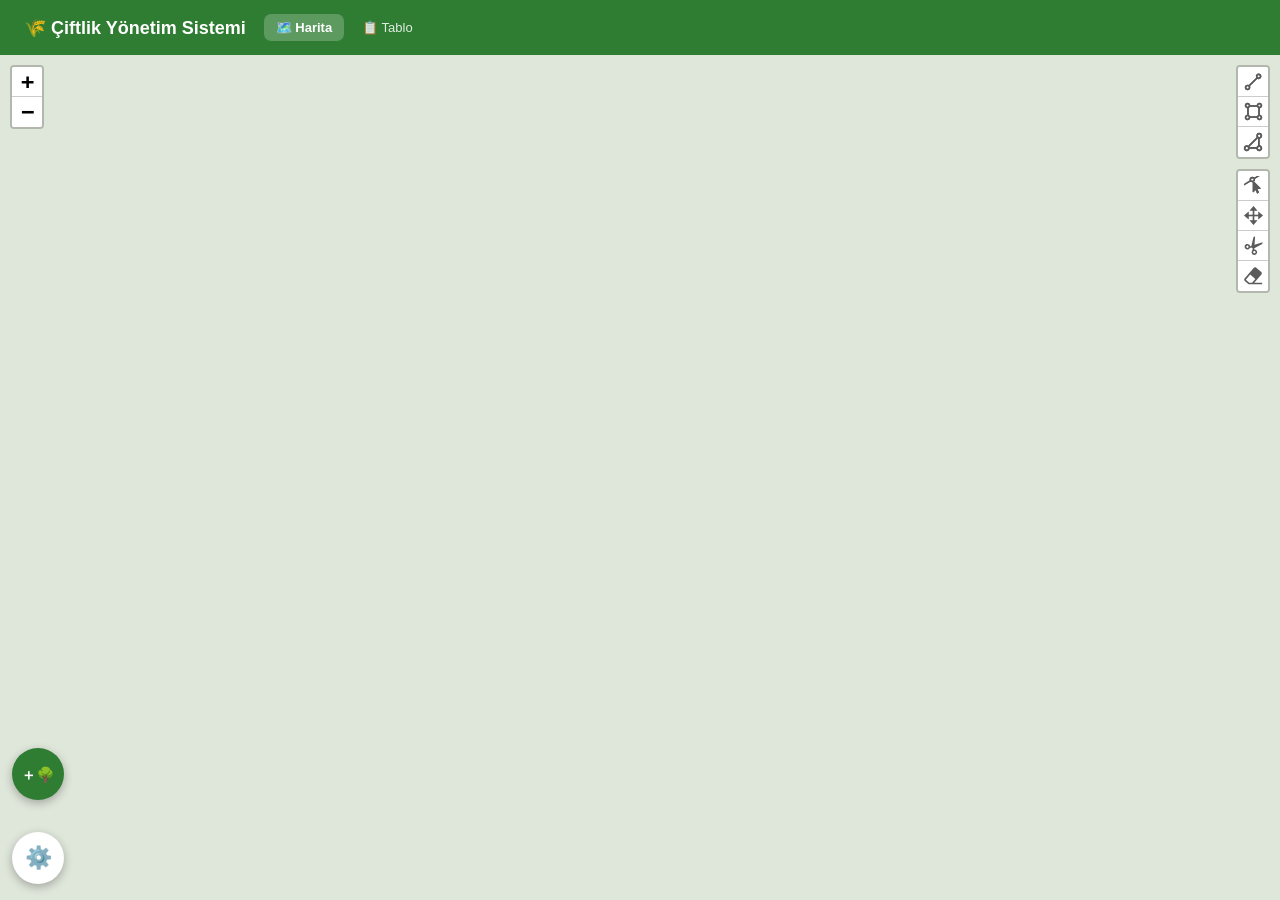
<file: docs/index.html>
<!DOCTYPE html>
<html lang="tr">
<head>
    <meta charset="UTF-8">
    <meta name="viewport" content="width=device-width, initial-scale=1.0, viewport-fit=cover">
    <title>Tarla Haritası — Çiftlik Yönetim Sistemi</title>

    <!-- PWA -->
    <link rel="manifest" href="manifest.webmanifest">
    <meta name="theme-color" content="#2e7d32">
    <link rel="apple-touch-icon" href="icon-192.png">
    <meta name="apple-mobile-web-app-capable" content="yes">
    <meta name="apple-mobile-web-app-status-bar-style" content="black-translucent">

    <!-- Leaflet + Geoman (yerelleştirilmiş — offline çalışır) -->
    <link rel="stylesheet" href="vendor/leaflet.css">
    <script src="vendor/leaflet.js"></script>
    <link rel="stylesheet" href="vendor/leaflet-geoman.css">
    <script src="vendor/leaflet-geoman.min.js"></script>

    <link rel="stylesheet" href="style.css">
</head>
<body class="harita-body">
    <header class="panel-ust">
        <div class="panel-baslik">🌾 Çiftlik Yönetim Sistemi</div>
        <nav class="ust-nav">
            <a href="index.html" class="nav-link aktif">🗺️ Harita</a>
            <a href="tablo.html" class="nav-link">📋 Tablo</a>
        </nav>
    </header>

    <div class="harita-govde">
        <main id="harita" class="harita"></main>

        <!-- Yüzen araç butonları -->
        <div class="harita-araclar" id="harita-araclar">
            <button id="fab-agac-ekle" class="fab" title="Ağaç Ekle">
                <span class="fab-arti">＋</span>🌳
            </button>
            <button id="fab-ayarlar" class="fab" title="Ayarlar">⚙️</button>
        </div>

        <!-- Ayarlar paneli -->
        <div id="ayarlar-panel" class="yuzen-panel gizli">
            <div class="yp-baslik">Ayarlar
                <button class="mini-btn yp-kapat" data-panel="ayarlar-panel">✕</button>
            </div>
            <label class="dosya-btn">
                📷 Tarla Görseli Yükle
                <input type="file" id="gorsel-yukle" accept="image/*" class="gizli-input">
            </label>
            <label class="satir">
                <span>Görsel görünür</span>
                <input type="checkbox" id="gorsel-goster" checked>
            </label>
            <label class="satir dikey">
                <span>Şeffaflık: <em id="seffaflik-deger">100%</em></span>
                <input type="range" id="seffaflik" min="0" max="100" value="100">
            </label>
            <label class="satir dikey">
                <span>Su işareti eşiği (gün): <em id="esik-deger">7</em></span>
                <input type="number" id="sulama-esigi" min="0" value="7">
            </label>
            <p class="ipucu">Eşikten daha eski sulanan (veya hiç sulanmamış) ağaç grileşir ve 💧 gösterir.</p>

            <hr>
            <div class="yp-baslik">Yedekleme</div>
            <button id="yedek-al" class="ikincil-btn">💾 Yedekle & Paylaş</button>
            <button id="yedek-yukle" class="ikincil-btn">📥 Yedekten İçe Aktar</button>
            <input type="file" id="yedek-dosya" accept="application/json,.json" hidden>
            <p class="ipucu">Yedek dosyası WhatsApp / Drive / e-posta ile paylaşılabilir. İçe aktarma mevcut verinin üzerine yazar.</p>

            <hr>
            <div class="yp-baslik">Ağaç Etiketleri (PDF)</div>
            <label class="satir dikey">
                <span>Tasma boyutu</span>
                <select id="etiket-boyut">
                    <option value="kucuk">Küçük — sayfada 24 (QR tasma)</option>
                    <option value="buyuk">Büyük — sayfada 8</option>
                </select>
            </label>
            <label class="satir">
                <span>Arkalı-önlü</span>
                <input type="checkbox" id="etiket-arkali" checked>
            </label>
            <button id="etiket-pdf" class="ikincil-btn">🖨️ Etiket PDF Oluştur</button>
            <p class="ipucu">Her ağaç için numara + tür + QR'lı tasma. QR okutunca o ağaç açılır. Çift taraflı basımda yazıcıda <strong>"uzun kenardan çevir"</strong> seç. QR'ın telefonda çalışması için yayınlanmış (GitHub Pages) adresten oluştur.</p>
        </div>

        <!-- Sağ: seçili ağacın kimlik kartı -->
        <aside id="agac-panel" class="agac-panel gizli">
            <div class="panel-baslik-satir">
                <h3>Ağaç Kimlik Kartı</h3>
                <button id="panel-kapat" class="mini-btn" title="Kapat">✕</button>
            </div>

            <div class="uuid-satir">
                <span class="etiket-kucuk">UUID</span>
                <code id="agac-uuid" title="Kopyalamak için tıkla"></code>
            </div>

            <label class="alan">
                <span>Numara (senin verdiğin)</span>
                <input type="text" id="agac-numara" placeholder="ör. A-14">
            </label>

            <label class="alan">
                <span>Tür</span>
                <button type="button" id="agac-kategori" class="ikon-sec-btn" data-key="genel"></button>
            </label>

            <label class="alan">
                <span>Dikim Tarihi</span>
                <input type="date" id="agac-dikim">
                <em id="agac-yas" class="yas-bilgi"></em>
            </label>

            <label class="alan">
                <span>Notlar</span>
                <textarea id="agac-notlar" rows="2"></textarea>
            </label>

            <div class="buton-satir">
                <span id="kayit-durum" class="kayit-durum">Otomatik kaydedilir</span>
                <button id="agac-sil" class="tehlike-btn">Ağacı Sil</button>
            </div>

            <hr>

            <h4>💧 Sulama</h4>
            <div class="satir">
                <input type="date" id="sulama-tarih">
                <input type="text" id="sulama-not" placeholder="Not (isteğe bağlı)">
            </div>
            <button id="sulama-ekle" class="ikincil-btn">Sulama Ekle</button>
            <ul id="sulama-liste" class="gecmis-liste"></ul>

            <hr>

            <h4>🧺 Ürün / Hasat</h4>
            <div class="satir">
                <input type="date" id="hasat-tarih">
                <input type="number" id="hasat-miktar" placeholder="Miktar" step="any">
                <input type="text" id="hasat-birim" placeholder="kg" class="dar">
            </div>
            <input type="text" id="hasat-not" placeholder="Not (isteğe bağlı)">
            <button id="hasat-ekle" class="ikincil-btn">Hasat Ekle</button>
            <div id="hasat-toplam" class="toplam-bilgi"></div>
            <ul id="hasat-liste" class="gecmis-liste"></ul>
        </aside>
    </div>

    <script src="store.js"></script>
    <script src="app.js"></script>
    <!-- PDF etiket üretimi (jsPDF + QR) -->
    <script src="vendor/jspdf.umd.min.js"></script>
    <script src="vendor/qrcode.js"></script>
    <script src="etiket.js"></script>
    <script>
      // Service worker (offline) + kalıcı depolama isteği
      if ("serviceWorker" in navigator) {
        window.addEventListener("load", () => navigator.serviceWorker.register("sw.js").catch(() => {}));
      }
      if (navigator.storage && navigator.storage.persist) navigator.storage.persist();

      // Yedekle & paylaş
      document.getElementById("yedek-al").addEventListener("click", () =>
        window.ciftlikStore.yedekPaylas().catch((e) => alert("Paylaşılamadı: " + e.message))
      );
      // Yedekten içe aktar (üzerine yazma uyarısı ile)
      const _impInput = document.getElementById("yedek-dosya");
      document.getElementById("yedek-yukle").addEventListener("click", () => _impInput.click());
      _impInput.addEventListener("change", async (e) => {
        const f = e.target.files[0];
        if (!f) return;
        const onay = confirm(
          "DİKKAT: İçe aktarma, telefondaki MEVCUT TÜM verinin (ağaçlar, sulama, hasat) ÜZERİNE YAZAR ve siler.\n\n" +
          "Önce mevcut verini 'Yedekle & Paylaş' ile yedeklemen önerilir.\n\nDevam edilsin mi?"
        );
        if (!onay) { e.target.value = ""; return; }
        try {
          const veri = JSON.parse(await f.text());
          await window.ciftlikStore.iceAktar(veri);
          alert("Yedek geri yüklendi. Sayfa yenileniyor.");
          location.reload();
        } catch (err) {
          alert("İçe aktarma başarısız: " + err.message);
        }
        e.target.value = "";
      });
    </script>
</body>
</html>
</file>
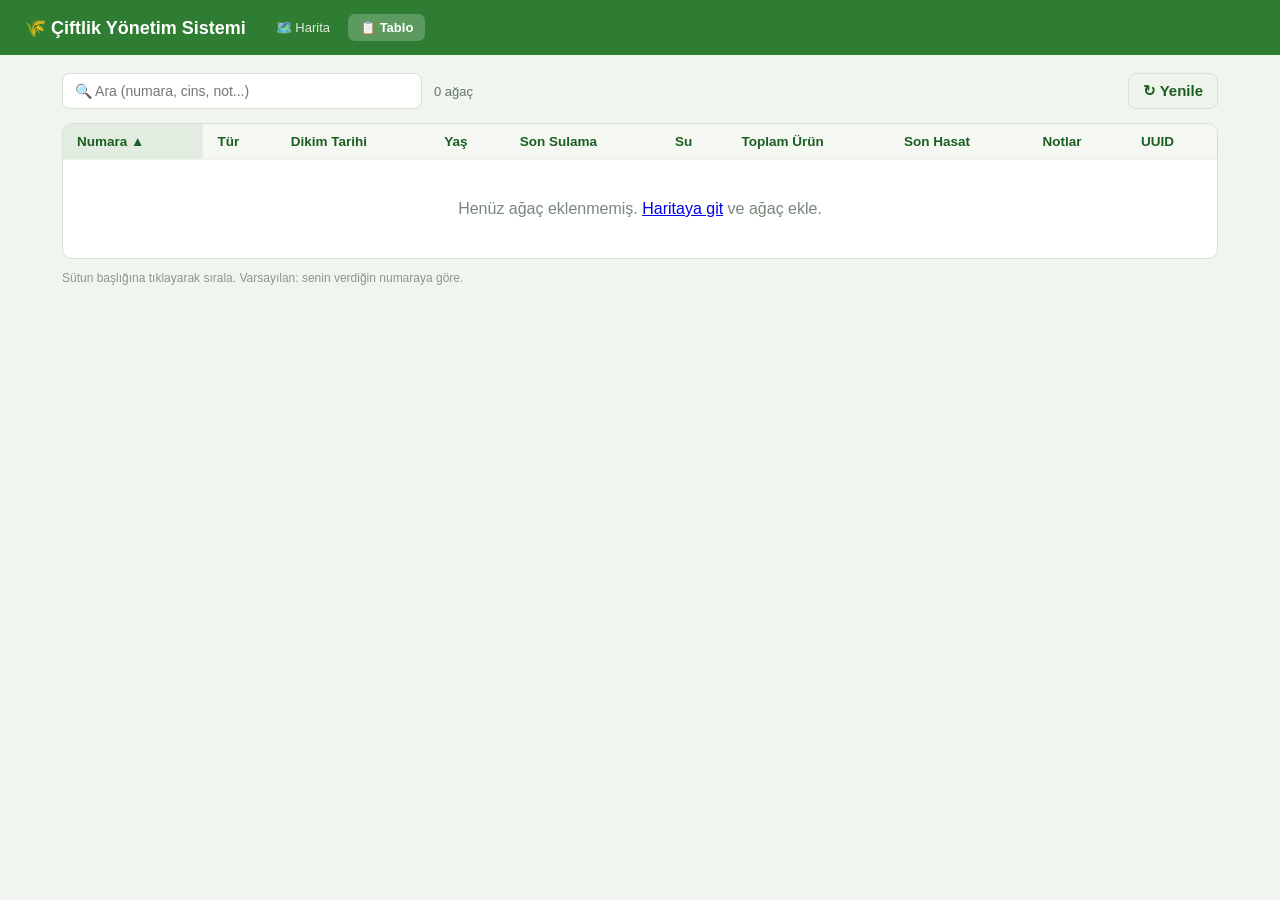
<file: docs/tablo.html>
<!DOCTYPE html>
<html lang="tr">
<head>
    <meta charset="UTF-8">
    <meta name="viewport" content="width=device-width, initial-scale=1.0, viewport-fit=cover">
    <title>Ağaç Tablosu — Çiftlik Yönetim Sistemi</title>
    <link rel="manifest" href="manifest.webmanifest">
    <meta name="theme-color" content="#2e7d32">
    <link rel="apple-touch-icon" href="icon-192.png">
    <link rel="stylesheet" href="style.css">
</head>
<body class="tablo-body">
    <header class="panel-ust">
        <div class="panel-baslik">🌾 Çiftlik Yönetim Sistemi</div>
        <nav class="ust-nav">
            <a href="index.html" class="nav-link">🗺️ Harita</a>
            <a href="tablo.html" class="nav-link aktif">📋 Tablo</a>
        </nav>
    </header>

    <main class="tablo-icerik">
        <div class="tablo-arac">
            <div class="tablo-arac-sol">
                <input type="search" id="arama" placeholder="🔍 Ara (numara, cins, not...)">
                <span id="agac-sayisi" class="sayi-rozet"></span>
            </div>
            <div class="tablo-arac-sag">
                <button id="yenile" class="ikincil-btn kucuk">↻ Yenile</button>
            </div>
        </div>

        <div class="tablo-sarmal">
            <table id="agac-tablo" class="veri-tablo">
                <thead id="tablo-baslik"></thead>
                <tbody id="tablo-govde"></tbody>
            </table>
            <div id="bos-mesaj" class="bos-mesaj gizli">
                Henüz ağaç eklenmemiş. <a href="index.html">Haritaya git</a> ve ağaç ekle.
            </div>
        </div>

        <p class="ipucu-alt">Sütun başlığına tıklayarak sırala. Varsayılan: senin verdiğin numaraya göre.</p>
    </main>

    <script src="store.js"></script>
    <script src="tablo.js"></script>
    <script>
      if ("serviceWorker" in navigator) {
        window.addEventListener("load", () => navigator.serviceWorker.register("sw.js").catch(() => {}));
      }
    </script>
</body>
</html>
</file>
<file: docs/vendor/leaflet.css>
/* required styles */

.leaflet-pane,
.leaflet-tile,
.leaflet-marker-icon,
.leaflet-marker-shadow,
.leaflet-tile-container,
.leaflet-pane > svg,
.leaflet-pane > canvas,
.leaflet-zoom-box,
.leaflet-image-layer,
.leaflet-layer {
	position: absolute;
	left: 0;
	top: 0;
	}
.leaflet-container {
	overflow: hidden;
	}
.leaflet-tile,
.leaflet-marker-icon,
.leaflet-marker-shadow {
	-webkit-user-select: none;
	   -moz-user-select: none;
	        user-select: none;
	  -webkit-user-drag: none;
	}
/* Prevents IE11 from highlighting tiles in blue */
.leaflet-tile::selection {
	background: transparent;
}
/* Safari renders non-retina tile on retina better with this, but Chrome is worse */
.leaflet-safari .leaflet-tile {
	image-rendering: -webkit-optimize-contrast;
	}
/* hack that prevents hw layers "stretching" when loading new tiles */
.leaflet-safari .leaflet-tile-container {
	width: 1600px;
	height: 1600px;
	-webkit-transform-origin: 0 0;
	}
.leaflet-marker-icon,
.leaflet-marker-shadow {
	display: block;
	}
/* .leaflet-container svg: reset svg max-width decleration shipped in Joomla! (joomla.org) 3.x */
/* .leaflet-container img: map is broken in FF if you have max-width: 100% on tiles */
.leaflet-container .leaflet-overlay-pane svg {
	max-width: none !important;
	max-height: none !important;
	}
.leaflet-container .leaflet-marker-pane img,
.leaflet-container .leaflet-shadow-pane img,
.leaflet-container .leaflet-tile-pane img,
.leaflet-container img.leaflet-image-layer,
.leaflet-container .leaflet-tile {
	max-width: none !important;
	max-height: none !important;
	width: auto;
	padding: 0;
	}

.leaflet-container img.leaflet-tile {
	/* See: https://bugs.chromium.org/p/chromium/issues/detail?id=600120 */
	mix-blend-mode: plus-lighter;
}

.leaflet-container.leaflet-touch-zoom {
	-ms-touch-action: pan-x pan-y;
	touch-action: pan-x pan-y;
	}
.leaflet-container.leaflet-touch-drag {
	-ms-touch-action: pinch-zoom;
	/* Fallback for FF which doesn't support pinch-zoom */
	touch-action: none;
	touch-action: pinch-zoom;
}
.leaflet-container.leaflet-touch-drag.leaflet-touch-zoom {
	-ms-touch-action: none;
	touch-action: none;
}
.leaflet-container {
	-webkit-tap-highlight-color: transparent;
}
.leaflet-container a {
	-webkit-tap-highlight-color: rgba(51, 181, 229, 0.4);
}
.leaflet-tile {
	filter: inherit;
	visibility: hidden;
	}
.leaflet-tile-loaded {
	visibility: inherit;
	}
.leaflet-zoom-box {
	width: 0;
	height: 0;
	-moz-box-sizing: border-box;
	     box-sizing: border-box;
	z-index: 800;
	}
/* workaround for https://bugzilla.mozilla.org/show_bug.cgi?id=888319 */
.leaflet-overlay-pane svg {
	-moz-user-select: none;
	}

.leaflet-pane         { z-index: 400; }

.leaflet-tile-pane    { z-index: 200; }
.leaflet-overlay-pane { z-index: 400; }
.leaflet-shadow-pane  { z-index: 500; }
.leaflet-marker-pane  { z-index: 600; }
.leaflet-tooltip-pane   { z-index: 650; }
.leaflet-popup-pane   { z-index: 700; }

.leaflet-map-pane canvas { z-index: 100; }
.leaflet-map-pane svg    { z-index: 200; }

.leaflet-vml-shape {
	width: 1px;
	height: 1px;
	}
.lvml {
	behavior: url(#default#VML);
	display: inline-block;
	position: absolute;
	}


/* control positioning */

.leaflet-control {
	position: relative;
	z-index: 800;
	pointer-events: visiblePainted; /* IE 9-10 doesn't have auto */
	pointer-events: auto;
	}
.leaflet-top,
.leaflet-bottom {
	position: absolute;
	z-index: 1000;
	pointer-events: none;
	}
.leaflet-top {
	top: 0;
	}
.leaflet-right {
	right: 0;
	}
.leaflet-bottom {
	bottom: 0;
	}
.leaflet-left {
	left: 0;
	}
.leaflet-control {
	float: left;
	clear: both;
	}
.leaflet-right .leaflet-control {
	float: right;
	}
.leaflet-top .leaflet-control {
	margin-top: 10px;
	}
.leaflet-bottom .leaflet-control {
	margin-bottom: 10px;
	}
.leaflet-left .leaflet-control {
	margin-left: 10px;
	}
.leaflet-right .leaflet-control {
	margin-right: 10px;
	}


/* zoom and fade animations */

.leaflet-fade-anim .leaflet-popup {
	opacity: 0;
	-webkit-transition: opacity 0.2s linear;
	   -moz-transition: opacity 0.2s linear;
	        transition: opacity 0.2s linear;
	}
.leaflet-fade-anim .leaflet-map-pane .leaflet-popup {
	opacity: 1;
	}
.leaflet-zoom-animated {
	-webkit-transform-origin: 0 0;
	    -ms-transform-origin: 0 0;
	        transform-origin: 0 0;
	}
svg.leaflet-zoom-animated {
	will-change: transform;
}

.leaflet-zoom-anim .leaflet-zoom-animated {
	-webkit-transition: -webkit-transform 0.25s cubic-bezier(0,0,0.25,1);
	   -moz-transition:    -moz-transform 0.25s cubic-bezier(0,0,0.25,1);
	        transition:         transform 0.25s cubic-bezier(0,0,0.25,1);
	}
.leaflet-zoom-anim .leaflet-tile,
.leaflet-pan-anim .leaflet-tile {
	-webkit-transition: none;
	   -moz-transition: none;
	        transition: none;
	}

.leaflet-zoom-anim .leaflet-zoom-hide {
	visibility: hidden;
	}


/* cursors */

.leaflet-interactive {
	cursor: pointer;
	}
.leaflet-grab {
	cursor: -webkit-grab;
	cursor:    -moz-grab;
	cursor:         grab;
	}
.leaflet-crosshair,
.leaflet-crosshair .leaflet-interactive {
	cursor: crosshair;
	}
.leaflet-popup-pane,
.leaflet-control {
	cursor: auto;
	}
.leaflet-dragging .leaflet-grab,
.leaflet-dragging .leaflet-grab .leaflet-interactive,
.leaflet-dragging .leaflet-marker-draggable {
	cursor: move;
	cursor: -webkit-grabbing;
	cursor:    -moz-grabbing;
	cursor:         grabbing;
	}

/* marker & overlays interactivity */
.leaflet-marker-icon,
.leaflet-marker-shadow,
.leaflet-image-layer,
.leaflet-pane > svg path,
.leaflet-tile-container {
	pointer-events: none;
	}

.leaflet-marker-icon.leaflet-interactive,
.leaflet-image-layer.leaflet-interactive,
.leaflet-pane > svg path.leaflet-interactive,
svg.leaflet-image-layer.leaflet-interactive path {
	pointer-events: visiblePainted; /* IE 9-10 doesn't have auto */
	pointer-events: auto;
	}

/* visual tweaks */

.leaflet-container {
	background: #ddd;
	outline-offset: 1px;
	}
.leaflet-container a {
	color: #0078A8;
	}
.leaflet-zoom-box {
	border: 2px dotted #38f;
	background: rgba(255,255,255,0.5);
	}


/* general typography */
.leaflet-container {
	font-family: "Helvetica Neue", Arial, Helvetica, sans-serif;
	font-size: 12px;
	font-size: 0.75rem;
	line-height: 1.5;
	}


/* general toolbar styles */

.leaflet-bar {
	box-shadow: 0 1px 5px rgba(0,0,0,0.65);
	border-radius: 4px;
	}
.leaflet-bar a {
	background-color: #fff;
	border-bottom: 1px solid #ccc;
	width: 26px;
	height: 26px;
	line-height: 26px;
	display: block;
	text-align: center;
	text-decoration: none;
	color: black;
	}
.leaflet-bar a,
.leaflet-control-layers-toggle {
	background-position: 50% 50%;
	background-repeat: no-repeat;
	display: block;
	}
.leaflet-bar a:hover,
.leaflet-bar a:focus {
	background-color: #f4f4f4;
	}
.leaflet-bar a:first-child {
	border-top-left-radius: 4px;
	border-top-right-radius: 4px;
	}
.leaflet-bar a:last-child {
	border-bottom-left-radius: 4px;
	border-bottom-right-radius: 4px;
	border-bottom: none;
	}
.leaflet-bar a.leaflet-disabled {
	cursor: default;
	background-color: #f4f4f4;
	color: #bbb;
	}

.leaflet-touch .leaflet-bar a {
	width: 30px;
	height: 30px;
	line-height: 30px;
	}
.leaflet-touch .leaflet-bar a:first-child {
	border-top-left-radius: 2px;
	border-top-right-radius: 2px;
	}
.leaflet-touch .leaflet-bar a:last-child {
	border-bottom-left-radius: 2px;
	border-bottom-right-radius: 2px;
	}

/* zoom control */

.leaflet-control-zoom-in,
.leaflet-control-zoom-out {
	font: bold 18px 'Lucida Console', Monaco, monospace;
	text-indent: 1px;
	}

.leaflet-touch .leaflet-control-zoom-in, .leaflet-touch .leaflet-control-zoom-out  {
	font-size: 22px;
	}


/* layers control */

.leaflet-control-layers {
	box-shadow: 0 1px 5px rgba(0,0,0,0.4);
	background: #fff;
	border-radius: 5px;
	}
.leaflet-control-layers-toggle {
	background-image: url(images/layers.png);
	width: 36px;
	height: 36px;
	}
.leaflet-retina .leaflet-control-layers-toggle {
	background-image: url(images/layers-2x.png);
	background-size: 26px 26px;
	}
.leaflet-touch .leaflet-control-layers-toggle {
	width: 44px;
	height: 44px;
	}
.leaflet-control-layers .leaflet-control-layers-list,
.leaflet-control-layers-expanded .leaflet-control-layers-toggle {
	display: none;
	}
.leaflet-control-layers-expanded .leaflet-control-layers-list {
	display: block;
	position: relative;
	}
.leaflet-control-layers-expanded {
	padding: 6px 10px 6px 6px;
	color: #333;
	background: #fff;
	}
.leaflet-control-layers-scrollbar {
	overflow-y: scroll;
	overflow-x: hidden;
	padding-right: 5px;
	}
.leaflet-control-layers-selector {
	margin-top: 2px;
	position: relative;
	top: 1px;
	}
.leaflet-control-layers label {
	display: block;
	font-size: 13px;
	font-size: 1.08333em;
	}
.leaflet-control-layers-separator {
	height: 0;
	border-top: 1px solid #ddd;
	margin: 5px -10px 5px -6px;
	}

/* Default icon URLs */
.leaflet-default-icon-path { /* used only in path-guessing heuristic, see L.Icon.Default */
	background-image: url(images/marker-icon.png);
	}


/* attribution and scale controls */

.leaflet-container .leaflet-control-attribution {
	background: #fff;
	background: rgba(255, 255, 255, 0.8);
	margin: 0;
	}
.leaflet-control-attribution,
.leaflet-control-scale-line {
	padding: 0 5px;
	color: #333;
	line-height: 1.4;
	}
.leaflet-control-attribution a {
	text-decoration: none;
	}
.leaflet-control-attribution a:hover,
.leaflet-control-attribution a:focus {
	text-decoration: underline;
	}
.leaflet-attribution-flag {
	display: inline !important;
	vertical-align: baseline !important;
	width: 1em;
	height: 0.6669em;
	}
.leaflet-left .leaflet-control-scale {
	margin-left: 5px;
	}
.leaflet-bottom .leaflet-control-scale {
	margin-bottom: 5px;
	}
.leaflet-control-scale-line {
	border: 2px solid #777;
	border-top: none;
	line-height: 1.1;
	padding: 2px 5px 1px;
	white-space: nowrap;
	-moz-box-sizing: border-box;
	     box-sizing: border-box;
	background: rgba(255, 255, 255, 0.8);
	text-shadow: 1px 1px #fff;
	}
.leaflet-control-scale-line:not(:first-child) {
	border-top: 2px solid #777;
	border-bottom: none;
	margin-top: -2px;
	}
.leaflet-control-scale-line:not(:first-child):not(:last-child) {
	border-bottom: 2px solid #777;
	}

.leaflet-touch .leaflet-control-attribution,
.leaflet-touch .leaflet-control-layers,
.leaflet-touch .leaflet-bar {
	box-shadow: none;
	}
.leaflet-touch .leaflet-control-layers,
.leaflet-touch .leaflet-bar {
	border: 2px solid rgba(0,0,0,0.2);
	background-clip: padding-box;
	}


/* popup */

.leaflet-popup {
	position: absolute;
	text-align: center;
	margin-bottom: 20px;
	}
.leaflet-popup-content-wrapper {
	padding: 1px;
	text-align: left;
	border-radius: 12px;
	}
.leaflet-popup-content {
	margin: 13px 24px 13px 20px;
	line-height: 1.3;
	font-size: 13px;
	font-size: 1.08333em;
	min-height: 1px;
	}
.leaflet-popup-content p {
	margin: 17px 0;
	margin: 1.3em 0;
	}
.leaflet-popup-tip-container {
	width: 40px;
	height: 20px;
	position: absolute;
	left: 50%;
	margin-top: -1px;
	margin-left: -20px;
	overflow: hidden;
	pointer-events: none;
	}
.leaflet-popup-tip {
	width: 17px;
	height: 17px;
	padding: 1px;

	margin: -10px auto 0;
	pointer-events: auto;

	-webkit-transform: rotate(45deg);
	   -moz-transform: rotate(45deg);
	    -ms-transform: rotate(45deg);
	        transform: rotate(45deg);
	}
.leaflet-popup-content-wrapper,
.leaflet-popup-tip {
	background: white;
	color: #333;
	box-shadow: 0 3px 14px rgba(0,0,0,0.4);
	}
.leaflet-container a.leaflet-popup-close-button {
	position: absolute;
	top: 0;
	right: 0;
	border: none;
	text-align: center;
	width: 24px;
	height: 24px;
	font: 16px/24px Tahoma, Verdana, sans-serif;
	color: #757575;
	text-decoration: none;
	background: transparent;
	}
.leaflet-container a.leaflet-popup-close-button:hover,
.leaflet-container a.leaflet-popup-close-button:focus {
	color: #585858;
	}
.leaflet-popup-scrolled {
	overflow: auto;
	}

.leaflet-oldie .leaflet-popup-content-wrapper {
	-ms-zoom: 1;
	}
.leaflet-oldie .leaflet-popup-tip {
	width: 24px;
	margin: 0 auto;

	-ms-filter: "progid:DXImageTransform.Microsoft.Matrix(M11=0.70710678, M12=0.70710678, M21=-0.70710678, M22=0.70710678)";
	filter: progid:DXImageTransform.Microsoft.Matrix(M11=0.70710678, M12=0.70710678, M21=-0.70710678, M22=0.70710678);
	}

.leaflet-oldie .leaflet-control-zoom,
.leaflet-oldie .leaflet-control-layers,
.leaflet-oldie .leaflet-popup-content-wrapper,
.leaflet-oldie .leaflet-popup-tip {
	border: 1px solid #999;
	}


/* div icon */

.leaflet-div-icon {
	background: #fff;
	border: 1px solid #666;
	}


/* Tooltip */
/* Base styles for the element that has a tooltip */
.leaflet-tooltip {
	position: absolute;
	padding: 6px;
	background-color: #fff;
	border: 1px solid #fff;
	border-radius: 3px;
	color: #222;
	white-space: nowrap;
	-webkit-user-select: none;
	-moz-user-select: none;
	-ms-user-select: none;
	user-select: none;
	pointer-events: none;
	box-shadow: 0 1px 3px rgba(0,0,0,0.4);
	}
.leaflet-tooltip.leaflet-interactive {
	cursor: pointer;
	pointer-events: auto;
	}
.leaflet-tooltip-top:before,
.leaflet-tooltip-bottom:before,
.leaflet-tooltip-left:before,
.leaflet-tooltip-right:before {
	position: absolute;
	pointer-events: none;
	border: 6px solid transparent;
	background: transparent;
	content: "";
	}

/* Directions */

.leaflet-tooltip-bottom {
	margin-top: 6px;
}
.leaflet-tooltip-top {
	margin-top: -6px;
}
.leaflet-tooltip-bottom:before,
.leaflet-tooltip-top:before {
	left: 50%;
	margin-left: -6px;
	}
.leaflet-tooltip-top:before {
	bottom: 0;
	margin-bottom: -12px;
	border-top-color: #fff;
	}
.leaflet-tooltip-bottom:before {
	top: 0;
	margin-top: -12px;
	margin-left: -6px;
	border-bottom-color: #fff;
	}
.leaflet-tooltip-left {
	margin-left: -6px;
}
.leaflet-tooltip-right {
	margin-left: 6px;
}
.leaflet-tooltip-left:before,
.leaflet-tooltip-right:before {
	top: 50%;
	margin-top: -6px;
	}
.leaflet-tooltip-left:before {
	right: 0;
	margin-right: -12px;
	border-left-color: #fff;
	}
.leaflet-tooltip-right:before {
	left: 0;
	margin-left: -12px;
	border-right-color: #fff;
	}

/* Printing */

@media print {
	/* Prevent printers from removing background-images of controls. */
	.leaflet-control {
		-webkit-print-color-adjust: exact;
		print-color-adjust: exact;
		}
	}
</file>
<file: docs/vendor/leaflet-geoman.css>
.marker-icon{background-color:#fff;border:1px solid #3388ff;border-radius:50%;margin:-8px 0 0 -8px!important;width:14px!important;height:14px!important;outline:0;transition:opacity ease .3s}.marker-icon-middle{opacity:.7;margin:-6px 0 0 -6px!important;width:10px!important;height:10px!important}.leaflet-pm-draggable{cursor:move!important}.cursor-marker{cursor:crosshair;pointer-events:none;opacity:0}.cursor-marker.visible{opacity:1!important}.geoman-draw-cursor,.geoman-draw-cursor .leaflet-interactive{cursor:crosshair}.rect-style-marker,.rect-start-marker{opacity:0}.rect-style-marker.visible,.rect-start-marker.visible{opacity:1!important}.vertexmarker-disabled{opacity:.7}.pm-text-marker{width:0;height:0}.pm-textarea{box-sizing:content-box;background-color:#fff;color:#000;resize:none;border:none;outline:0;cursor:pointer;border-radius:3px;padding-left:7px;padding-bottom:0;padding-top:4px}.leaflet-pm-draggable .pm-textarea{cursor:move}.pm-textarea:focus,.pm-textarea:focus-within,.pm-textarea:focus-visible,.pm-textarea:active{border:2px solid #000;outline:0}.pm-textarea.pm-disabled{border:none;user-select:none}.pm-textarea.pm-hasfocus{cursor:auto}.leaflet-pm-toolbar .leaflet-buttons-control-button{padding:5px;box-sizing:border-box;position:relative;z-index:3}.leaflet-pm-toolbar .leaflet-pm-actions-container a.leaflet-pm-action:first-child:not(.pos-right),.leaflet-pm-toolbar .leaflet-pm-actions-container a.leaflet-pm-action:last-child.pos-right{border-radius:0}.leaflet-pm-toolbar .button-container a.leaflet-buttons-control-button{border-radius:0}.leaflet-pm-toolbar .button-container:last-child a.leaflet-buttons-control-button{border-radius:0 0 2px 2px}.leaflet-pm-toolbar .button-container:first-child a.leaflet-buttons-control-button{border-radius:2px 2px 0 0}.leaflet-pm-toolbar .button-container:last-child a.leaflet-buttons-control-button{border-bottom:none}.leaflet-pm-toolbar .control-fa-icon{font-size:19px;line-height:24px}.leaflet-pm-toolbar .control-icon{width:100%;height:100%;box-sizing:border-box;background-size:contain;background-repeat:no-repeat;background-position:center center}.leaflet-pm-toolbar .leaflet-pm-icon-marker{background-image:url('data:image/svg+xml,<?xml version="1.0" encoding="UTF-8"?>%0A<svg width="24px" height="24px" viewBox="0 0 24 24" version="1.1" xmlns="http://www.w3.org/2000/svg" xmlns:xlink="http://www.w3.org/1999/xlink">%0A    <!-- Generator: Sketch 52.5 (67469) - http://www.bohemiancoding.com/sketch -->%0A    <title>Atoms/Icons/Tools/Marker</title>%0A    <desc>Created with Sketch.</desc>%0A    <defs>%0A        <path d="M15.5,24.8782959 C15.2909201,24.8772219 15.1744857,24.8467817 14.6590866,24.2354163 C10.2196955,19.4118054 8,15.5014392 8,12.5043177 C8,8.35979746 11.3578644,5 15.5,5 C19.6421356,5 23,8.35979746 23,12.5043177 C23,17 18.2878217,21.9268378 16.3336601,24.2440186 C15.8224622,24.8501802 15.7090799,24.8793699 15.5,24.8782959 Z M15.5,15.5326948 C17.275201,15.5326948 18.7142857,14.1180004 18.7142857,12.3728864 C18.7142857,10.6277723 17.275201,9.21307792 15.5,9.21307792 C13.724799,9.21307792 12.2857143,10.6277723 12.2857143,12.3728864 C12.2857143,14.1180004 13.724799,15.5326948 15.5,15.5326948 Z" id="path-1"></path>%0A    </defs>%0A    <g id="Symbols" stroke="none" stroke-width="1" fill="none" fill-rule="evenodd">%0A        <g id="Atoms/Icons/Tools/Marker" transform="translate(-3.000000, -3.000000)">%0A            <mask id="mask-2" fill="white">%0A                <use xlink:href="%23path-1"></use>%0A            </mask>%0A            <use id="Mask" fill="%235B5B5B" fill-rule="nonzero" xlink:href="%23path-1"></use>%0A        </g>%0A    </g>%0A</svg>')}.leaflet-pm-toolbar .leaflet-pm-icon-polygon{background-image:url('data:image/svg+xml,<svg xmlns="http://www.w3.org/2000/svg" xmlns:xlink="http://www.w3.org/1999/xlink" width="24" height="24" viewBox="0 0 24 24">%0A  <defs>%0A    <path id="polygon-a" d="M19.4206892,9.16509725 C19.1523681,8.66992914 19,8.10275831 19,7.5 C19,5.56700338 20.5670034,4 22.5,4 C24.4329966,4 26,5.56700338 26,7.5 C26,9.26323595 24.6961471,10.7219407 23,10.9645556 L23,19.0354444 C24.6961471,19.2780593 26,20.736764 26,22.5 C26,24.4329966 24.4329966,26 22.5,26 C20.736764,26 19.2780593,24.6961471 19.0354444,23 L10.9645556,23 C10.7219407,24.6961471 9.26323595,26 7.5,26 C5.56700338,26 4,24.4329966 4,22.5 C4,20.5670034 5.56700338,19 7.5,19 C8.10275831,19 8.66992914,19.1523681 9.16509725,19.4206892 L19.4206892,9.16509725 Z M20.8349073,10.5793063 L10.5793108,20.8349027 C10.6086731,20.8890888 10.6366469,20.9441372 10.6631844,21 L19.3368156,21 C19.6825775,20.272154 20.272154,19.6825775 21,19.3368156 L21,10.6631844 C20.9441372,10.6366469 20.8890888,10.6086731 20.8349027,10.5793108 Z M22.5,9 C23.3284271,9 24,8.32842712 24,7.5 C24,6.67157288 23.3284271,6 22.5,6 C21.6715729,6 21,6.67157288 21,7.5 C21,8.32842712 21.6715729,9 22.5,9 Z M22.5,24 C23.3284271,24 24,23.3284271 24,22.5 C24,21.6715729 23.3284271,21 22.5,21 C21.6715729,21 21,21.6715729 21,22.5 C21,23.3284271 21.6715729,24 22.5,24 Z M7.5,24 C8.32842712,24 9,23.3284271 9,22.5 C9,21.6715729 8.32842712,21 7.5,21 C6.67157288,21 6,21.6715729 6,22.5 C6,23.3284271 6.67157288,24 7.5,24 Z"/>%0A  </defs>%0A  <g fill="none" fill-rule="evenodd" transform="translate(-3 -3)">%0A    <mask id="polygon-b" fill="%23fff">%0A      <use xlink:href="%23polygon-a"/>%0A    </mask>%0A    <use fill="%235B5B5B" fill-rule="nonzero" xlink:href="%23polygon-a"/>%0A    <g fill="%235B5B5B" mask="url(%23polygon-b)">%0A      <rect width="30" height="30"/>%0A    </g>%0A  </g>%0A</svg>%0A')}.leaflet-pm-toolbar .leaflet-pm-icon-polyline{background-image:url('data:image/svg+xml,<svg xmlns="http://www.w3.org/2000/svg" xmlns:xlink="http://www.w3.org/1999/xlink" width="24" height="24" viewBox="0 0 24 24">%0A  <defs>%0A    <path id="line-a" d="M9.16509725,19.4206892 L18.4206892,10.1650973 C18.1523681,9.66992914 18,9.10275831 18,8.5 C18,6.56700338 19.5670034,5 21.5,5 C23.4329966,5 25,6.56700338 25,8.5 C25,10.4329966 23.4329966,12 21.5,12 C20.8972417,12 20.3300709,11.8476319 19.8349027,11.5793108 L10.5793108,20.8349027 C10.8476319,21.3300709 11,21.8972417 11,22.5 C11,24.4329966 9.43299662,26 7.5,26 C5.56700338,26 4,24.4329966 4,22.5 C4,20.5670034 5.56700338,19 7.5,19 C8.10275831,19 8.66992914,19.1523681 9.16509725,19.4206892 Z M21.5,10 C22.3284271,10 23,9.32842712 23,8.5 C23,7.67157288 22.3284271,7 21.5,7 C20.6715729,7 20,7.67157288 20,8.5 C20,9.32842712 20.6715729,10 21.5,10 Z M7.5,24 C8.32842712,24 9,23.3284271 9,22.5 C9,21.6715729 8.32842712,21 7.5,21 C6.67157288,21 6,21.6715729 6,22.5 C6,23.3284271 6.67157288,24 7.5,24 Z"/>%0A  </defs>%0A  <g fill="none" fill-rule="evenodd" transform="translate(-3 -3)">%0A    <mask id="line-b" fill="%23fff">%0A      <use xlink:href="%23line-a"/>%0A    </mask>%0A    <use fill="%235B5B5B" fill-rule="nonzero" xlink:href="%23line-a"/>%0A    <g fill="%235B5B5B" mask="url(%23line-b)">%0A      <rect width="30" height="30"/>%0A    </g>%0A  </g>%0A</svg>%0A')}.leaflet-pm-toolbar .leaflet-pm-icon-circle{background-image:url('data:image/svg+xml,<?xml version="1.0" encoding="UTF-8"?>%0A<svg width="24px" height="24px" viewBox="0 0 24 24" version="1.1" xmlns="http://www.w3.org/2000/svg" xmlns:xlink="http://www.w3.org/1999/xlink">%0A    <!-- Generator: Sketch 52.5 (67469) - http://www.bohemiancoding.com/sketch -->%0A    <title>Atoms/Icons/Tools/Circle</title>%0A    <desc>Created with Sketch.</desc>%0A    <defs>%0A        <path d="M18.2897751,6.78602275 C18.8924131,6.29464981 19.661797,6 20.5,6 C22.4329966,6 24,7.56700338 24,9.5 C24,10.338203 23.7053502,11.1075869 23.2139772,11.7102249 C23.719599,12.8712053 24,14.1528571 24,15.5 C24,20.7467051 19.7467051,25 14.5,25 C9.25329488,25 5,20.7467051 5,15.5 C5,10.2532949 9.25329488,6 14.5,6 C15.8471429,6 17.1287947,6.28040098 18.2897751,6.78602275 Z M17.1504228,8.4817586 C16.3263581,8.17039236 15.4330777,8 14.5,8 C10.3578644,8 7,11.3578644 7,15.5 C7,19.6421356 10.3578644,23 14.5,23 C18.6421356,23 22,19.6421356 22,15.5 C22,14.5669223 21.8296076,13.6736419 21.5182414,12.8495772 C21.1960383,12.9473968 20.8541622,13 20.5,13 C18.5670034,13 17,11.4329966 17,9.5 C17,9.14583778 17.0526032,8.80396169 17.1504228,8.4817586 Z M14.5,17 C13.6715729,17 13,16.3284271 13,15.5 C13,14.6715729 13.6715729,14 14.5,14 C15.3284271,14 16,14.6715729 16,15.5 C16,16.3284271 15.3284271,17 14.5,17 Z M20.5,11 C21.3284271,11 22,10.3284271 22,9.5 C22,8.67157288 21.3284271,8 20.5,8 C19.6715729,8 19,8.67157288 19,9.5 C19,10.3284271 19.6715729,11 20.5,11 Z" id="path-1"></path>%0A    </defs>%0A    <g id="Symbols" stroke="none" stroke-width="1" fill="none" fill-rule="evenodd">%0A        <g id="Atoms/Icons/Tools/Circle" transform="translate(-3.000000, -3.000000)">%0A            <mask id="mask-2" fill="white">%0A                <use xlink:href="%23path-1"></use>%0A            </mask>%0A            <use id="Mask" fill="%235B5B5B" fill-rule="nonzero" xlink:href="%23path-1"></use>%0A            <g id="Atoms/Color/Grey" mask="url(%23mask-2)" fill="%235B5B5B">%0A                <rect id="Rectangle" x="0" y="0" width="30" height="30"></rect>%0A            </g>%0A        </g>%0A    </g>%0A</svg>')}.leaflet-pm-toolbar .leaflet-pm-icon-circle-marker{background-image:url('data:image/svg+xml,<?xml version="1.0" encoding="UTF-8"?>%0A%0A<svg viewBox="0 0 100 100" xmlns="http://www.w3.org/2000/svg" stroke="%235B5B5B" stroke-width="8"%0A     fill="none">%0A<circle cx="50" cy="50" r="35"/>%0A  <circle cx="50" cy="50" r="3" fill="%235B5B5B"/>%0A</svg>')}.leaflet-pm-toolbar .leaflet-pm-icon-rectangle{background-image:url('data:image/svg+xml,<svg xmlns="http://www.w3.org/2000/svg" xmlns:xlink="http://www.w3.org/1999/xlink" width="24" height="24" viewBox="0 0 24 24">%0A  <defs>%0A    <path id="rectangle-a" d="M23,10.9645556 L23,19.0354444 C24.6961471,19.2780593 26,20.736764 26,22.5 C26,24.4329966 24.4329966,26 22.5,26 C20.736764,26 19.2780593,24.6961471 19.0354444,23 L10.9645556,23 C10.7219407,24.6961471 9.26323595,26 7.5,26 C5.56700338,26 4,24.4329966 4,22.5 C4,20.736764 5.30385293,19.2780593 7,19.0354444 L7,10.9645556 C5.30385293,10.7219407 4,9.26323595 4,7.5 C4,5.56700338 5.56700338,4 7.5,4 C9.26323595,4 10.7219407,5.30385293 10.9645556,7 L19.0354444,7 C19.2780593,5.30385293 20.736764,4 22.5,4 C24.4329966,4 26,5.56700338 26,7.5 C26,9.26323595 24.6961471,10.7219407 23,10.9645556 Z M21,10.6631844 C20.272154,10.3174225 19.6825775,9.72784598 19.3368156,9 L10.6631844,9 C10.3174225,9.72784598 9.72784598,10.3174225 9,10.6631844 L9,19.3368156 C9.72784598,19.6825775 10.3174225,20.272154 10.6631844,21 L19.3368156,21 C19.6825775,20.272154 20.272154,19.6825775 21,19.3368156 L21,10.6631844 Z M7.5,9 C8.32842712,9 9,8.32842712 9,7.5 C9,6.67157288 8.32842712,6 7.5,6 C6.67157288,6 6,6.67157288 6,7.5 C6,8.32842712 6.67157288,9 7.5,9 Z M22.5,9 C23.3284271,9 24,8.32842712 24,7.5 C24,6.67157288 23.3284271,6 22.5,6 C21.6715729,6 21,6.67157288 21,7.5 C21,8.32842712 21.6715729,9 22.5,9 Z M22.5,24 C23.3284271,24 24,23.3284271 24,22.5 C24,21.6715729 23.3284271,21 22.5,21 C21.6715729,21 21,21.6715729 21,22.5 C21,23.3284271 21.6715729,24 22.5,24 Z M7.5,24 C8.32842712,24 9,23.3284271 9,22.5 C9,21.6715729 8.32842712,21 7.5,21 C6.67157288,21 6,21.6715729 6,22.5 C6,23.3284271 6.67157288,24 7.5,24 Z"/>%0A  </defs>%0A  <g fill="none" fill-rule="evenodd" transform="translate(-3 -3)">%0A    <mask id="rectangle-b" fill="%23fff">%0A      <use xlink:href="%23rectangle-a"/>%0A    </mask>%0A    <use fill="%235B5B5B" fill-rule="nonzero" xlink:href="%23rectangle-a"/>%0A    <g fill="%235B5B5B" mask="url(%23rectangle-b)">%0A      <rect width="30" height="30"/>%0A    </g>%0A  </g>%0A</svg>%0A')}.leaflet-pm-toolbar .leaflet-pm-icon-delete{background-image:url('data:image/svg+xml,<?xml version="1.0" encoding="UTF-8"?>%0A<svg width="24px" height="24px" viewBox="0 0 24 24" version="1.1" xmlns="http://www.w3.org/2000/svg" xmlns:xlink="http://www.w3.org/1999/xlink">%0A    <!-- Generator: Sketch 52.5 (67469) - http://www.bohemiancoding.com/sketch -->%0A    <title>Atoms/Icons/Tools/Eraser</title>%0A    <desc>Created with Sketch.</desc>%0A    <defs>%0A        <path d="M17.7874219,18.4812552 L11.6480079,13.3498184 L6.40466009,19.3816001 L10.5539156,22.9884929 L13.86934,22.9884929 L17.7874219,18.4812552 Z M16.5074252,22.9884929 L26.0000002,22.9884929 L26.0000002,24.9884929 L10.0000002,24.9884929 L9.80708313,24.9884929 L5.09254204,20.8910192 C4.25891285,20.1663564 4.17057814,18.9031112 4.89524093,18.069482 L16.0482444,5.23941916 C16.7729072,4.40578998 18.0361525,4.31745526 18.8697816,5.04211806 L24.9074583,10.2905903 C25.7410875,11.0152531 25.8294222,12.2784983 25.1047594,13.1121275 L16.5074252,22.9884929 Z" id="path-1"></path>%0A    </defs>%0A    <g id="Symbols" stroke="none" stroke-width="1" fill="none" fill-rule="evenodd">%0A        <g id="Atoms/Icons/Tools/Eraser" transform="translate(-3.000000, -3.000000)">%0A            <mask id="mask-2" fill="white">%0A                <use xlink:href="%23path-1"></use>%0A            </mask>%0A            <use id="Combined-Shape" fill="%235B5B5B" fill-rule="nonzero" xlink:href="%23path-1"></use>%0A        </g>%0A    </g>%0A</svg>')}.leaflet-pm-toolbar .leaflet-pm-icon-edit{background-image:url('data:image/svg+xml,<svg xmlns="http://www.w3.org/2000/svg" xmlns:xlink="http://www.w3.org/1999/xlink" width="24" height="24" viewBox="0 0 24 24">%0A  <defs>%0A    <path id="edit_anchor-a" d="M13.5,11 C11.5670034,11 10,9.43299662 10,7.5 C10,5.56700338 11.5670034,4 13.5,4 C15.4329966,4 17,5.56700338 17,7.5 C17,9.43299662 15.4329966,11 13.5,11 Z M13.5,9 C14.3284271,9 15,8.32842712 15,7.5 C15,6.67157288 14.3284271,6 13.5,6 C12.6715729,6 12,6.67157288 12,7.5 C12,8.32842712 12.6715729,9 13.5,9 Z M12.0002889,7.52973893 C12.0125983,8.16273672 12.4170197,8.6996643 12.9807111,8.90767966 L3,15 L3,13 L12.0002889,7.52973893 Z M14.2172722,6.18228472 L19.453125,3 L22.6589355,3 L14.989102,7.68173885 C14.9962971,7.62216459 15,7.56151472 15,7.5 C15,6.93138381 14.6836098,6.4366645 14.2172722,6.18228472 Z M23.4434042,19.2851736 L20.1282799,19.2851736 L21.8729983,23.5349525 C21.9945296,23.8295773 21.8556546,24.1599209 21.5778734,24.2849208 L20.0414675,24.9545142 C19.7550613,25.0795141 19.4338738,24.9366704 19.3123426,24.6509518 L17.6544367,20.6154541 L14.9461873,23.4010151 C14.5852811,23.7721711 14,23.4860463 14,22.9992653 L14,9.57183533 C14,9.05933561 14.6225311,8.809492 14.946156,9.17008555 L23.8340292,18.3120179 C24.1925291,18.6613615 23.9279979,19.2851736 23.4434042,19.2851736 Z"/>%0A  </defs>%0A  <g fill="none" fill-rule="evenodd" transform="translate(-3 -3)">%0A    <mask id="edit_anchor-b" fill="%23fff">%0A      <use xlink:href="%23edit_anchor-a"/>%0A    </mask>%0A    <use fill="%235B5B5B" fill-rule="nonzero" xlink:href="%23edit_anchor-a"/>%0A    <g fill="%235B5B5B" mask="url(%23edit_anchor-b)">%0A      <rect width="30" height="30"/>%0A    </g>%0A  </g>%0A</svg>%0A')}.leaflet-pm-toolbar .leaflet-pm-icon-drag{background-image:url('data:image/svg+xml,<svg xmlns="http://www.w3.org/2000/svg" xmlns:xlink="http://www.w3.org/1999/xlink" width="24" height="24" viewBox="0 0 24 24">%0A  <defs>%0A    <path id="move-a" d="M21,14 L21,10 L27,15 L21,20 L21,16 L16,16 L16,21 L20,21 L15,27 L10,21 L14,21 L14,16 L9,16 L9,20 L3,15 L9,10 L9,14 L14,14 L14,9 L10,9 L15,3 L20,9 L16,9 L16,14 L21,14 Z"/>%0A  </defs>%0A  <g fill="none" fill-rule="evenodd" transform="translate(-3 -3)">%0A    <mask id="move-b" fill="%23fff">%0A      <use xlink:href="%23move-a"/>%0A    </mask>%0A    <use fill="%23D8D8D8" xlink:href="%23move-a"/>%0A    <g fill="%235B5B5B" mask="url(%23move-b)">%0A      <rect width="30" height="30"/>%0A    </g>%0A  </g>%0A</svg>%0A')}.leaflet-pm-toolbar .leaflet-pm-icon-cut{background-image:url('data:image/svg+xml,<?xml version="1.0" encoding="UTF-8"?>%0A<svg width="24px" height="24px" viewBox="0 0 24 24" version="1.1" xmlns="http://www.w3.org/2000/svg" xmlns:xlink="http://www.w3.org/1999/xlink">%0A    <!-- Generator: Sketch 52.5 (67469) - http://www.bohemiancoding.com/sketch -->%0A    <title>Atoms/Icons/Tools/Scissors</title>%0A    <desc>Created with Sketch.</desc>%0A    <defs>%0A        <path d="M12.9691574,13.4939435 L21.0317032,5.54167013 L23.4649499,5.67722957 L17.0470713,14.5106816 L27.5660336,17.1333535 L25.7891944,18.8012588 L14.5854951,17.8987506 L13.6487955,19.188007 C13.794639,19.2650958 13.9367985,19.3534417 14.0741377,19.4532245 C15.6379648,20.5894114 15.9846357,22.7782052 14.8484488,24.3420324 C13.7122619,25.9058595 11.5234681,26.2525304 9.95964096,25.1163435 C8.39581384,23.9801565 8.04914296,21.7913627 9.18532986,20.2275356 C9.74587276,19.4560145 10.5626188,18.9807475 11.4341218,18.8336407 L12.6805656,17.1180579 L12.5239724,16.3747216 L11.9506932,15.3012391 L9.89310646,14.7882251 C9.13093796,15.2357261 8.19977854,15.3966447 7.27445355,15.1659352 C5.39887519,14.698301 4.25751094,12.7987519 4.72514515,10.9231736 C5.19277935,9.04759519 7.09232846,7.90623094 8.96790682,8.37386515 C10.8434852,8.84149935 11.9848494,10.7410485 11.5172152,12.6166268 C11.4761464,12.7813449 11.4240335,12.9404001 11.3618627,13.0931999 L12.9691574,13.4939435 Z M7.75829735,13.2253438 C8.56211664,13.4257584 9.37620912,12.9366023 9.57662378,12.132783 C9.77703844,11.3289637 9.28788233,10.5148713 8.48406303,10.3144566 C7.68024373,10.1140419 6.86615126,10.603198 6.6657366,11.4070173 C6.46532194,12.2108366 6.95447805,13.0249291 7.75829735,13.2253438 Z M10.8033639,21.4031061 C10.3164266,22.0733177 10.4649998,23.0113722 11.1352115,23.4983095 C11.8054231,23.9852467 12.7434776,23.8366735 13.2304148,23.1664619 C13.7173521,22.4962502 13.5687788,21.5581957 12.8985672,21.0712585 C12.2283556,20.5843212 11.2903011,20.7328945 10.8033639,21.4031061 Z" id="path-1"></path>%0A    </defs>%0A    <g id="Symbols" stroke="none" stroke-width="1" fill="none" fill-rule="evenodd">%0A        <g id="Atoms/Icons/Tools/Scissors" transform="translate(-3.000000, -3.000000)">%0A            <mask id="mask-2" fill="white">%0A                <use xlink:href="%23path-1"></use>%0A            </mask>%0A            <use id="Mask" fill="%235B5B5B" fill-rule="nonzero" transform="translate(16.093194, 15.663351) rotate(-32.000000) translate(-16.093194, -15.663351) " xlink:href="%23path-1"></use>%0A        </g>%0A    </g>%0A</svg>')}.leaflet-pm-toolbar .leaflet-pm-icon-snapping{background-image:url('data:image/svg+xml,<?xml version="1.0" encoding="UTF-8"?>%0A<svg width="24px" height="24px" viewBox="0 0 24 24" version="1.1" xmlns="http://www.w3.org/2000/svg" xmlns:xlink="http://www.w3.org/1999/xlink">%0A    <!-- Generator: Sketch 57.1 (83088) - https://sketch.com -->%0A    <title>Atoms/Icons/Tools/Magnet</title>%0A    <desc>Created with Sketch.</desc>%0A    <defs>%0A        <path d="M21.9994759,10.9428183 L21.9999985,16.3710417 C22,16.6872007 22,17.0058278 22,17.3269411 C22,21.5646545 18.6421356,25 14.5,25 C10.3578644,25 7,21.5646545 7,17.3269411 L7.00087508,10.9907507 L11.0022808,10.9984125 C11.0017033,11.6980114 11.001247,12.4168248 11.0008992,13.1554887 L11,17.3269411 C11,19.3756809 12.5876841,21 14.5,21 C16.4123159,21 18,19.3756809 18,17.3269411 C18,15.0702032 17.9995696,12.9619668 17.998539,10.9910032 L21.9994759,10.9428183 Z M10,7 C10.5522847,7 11,7.44771525 11,8 L11,10 L7,10 L7,8 C7,7.44771525 7.44771525,7 8,7 L10,7 Z M21,7 C21.5522847,7 22,7.44771525 22,8 L22,10 L18,10 L18,8 C18,7.44771525 18.4477153,7 19,7 L21,7 Z" id="path-1"></path>%0A    </defs>%0A    <g id="Symbols" stroke="none" stroke-width="1" fill="none" fill-rule="evenodd">%0A        <g id="Atoms/Icons/Tools/Magnet" transform="translate(-3.000000, -3.000000)">%0A            <mask id="mask-2" fill="white">%0A                <use xlink:href="%23path-1"></use>%0A            </mask>%0A            <use id="Mask" fill="%235B5B5B" fill-rule="nonzero" transform="translate(14.500000, 16.000000) rotate(45.000000) translate(-14.500000, -16.000000) " xlink:href="%23path-1"></use>%0A        </g>%0A    </g>%0A</svg>')}.leaflet-pm-toolbar .leaflet-pm-icon-rotate{background-image:url('data:image/svg+xml,<svg xmlns="http://www.w3.org/2000/svg" xmlns:xlink="http://www.w3.org/1999/xlink" width="24" height="24" viewBox="0 0 24 24">%0A    <defs>%0A        <path id="rotate" d="M21.2,5.8c-0.1-0.2-0.2-0.3-0.3-0.5l-0.1-0.2c-0.1-0.2-0.2-0.3-0.3-0.5l-0.1-0.2c-0.1-0.2-0.2-0.3-0.4-0.5l-0.2-0.3l2.8-3.1L18,0.6l-4.6,0.1l0.5,4.5l0.5,4.5l3.2-3.6v0.1l0.1,0.2c0.1,0.1,0.1,0.2,0.2,0.2l0.1,0.2C18,7,18,7.1,18.1,7.2c0.3,0.7,0.6,1.4,0.7,2.1c0.2,1.4,0,2.9-0.6,4.2L18,13.9L17.9,14l-0.3,0.5l-0.1,0.2c-0.2,0.2-0.4,0.5-0.6,0.7c-0.5,0.5-1.1,1-1.7,1.3c-0.6,0.4-1.3,0.6-2.1,0.8c-0.7,0.1-1.5,0.2-2.2,0.1c-0.8-0.1-1.5-0.3-2.2-0.5c-0.7-0.3-1.3-0.7-1.9-1.2l-0.4-0.4l-0.2-0.3L6,15c-0.1-0.1-0.2-0.2-0.2-0.3l-0.3-0.4l-0.1-0.1l-0.2-0.4c0-0.1-0.1-0.1-0.1-0.2l-0.3-0.5l-0.1-0.2c-0.1-0.3-0.2-0.6-0.3-0.9c-0.2-0.8-0.3-1.6-0.3-2.4c0-0.2,0-0.3,0-0.5V8.9c0-0.2,0-0.3,0.1-0.4l0.1-0.6l0.2-0.6c0.3-0.8,0.7-1.5,1.2-2.2c0.5-0.7,1.1-1.3,1.8-1.8c0.2-0.1,0.3-0.4,0.1-0.6C7.5,2.6,7.4,2.5,7.3,2.5H7.1L7,2.6C6.1,3,5.4,3.6,4.7,4.2C4,4.9,3.5,5.7,3,6.6c-0.9,1.8-1.2,3.8-0.8,5.8c0.1,0.5,0.2,0.9,0.3,1.4l0.3,0.8C2.9,14.7,3,14.8,3,15l0.2,0.4c0,0.1,0.1,0.2,0.1,0.2l0.3,0.5c0.1,0.2,0.2,0.3,0.3,0.5l0.1,0.2c0.1,0.1,0.2,0.3,0.3,0.4L5,17.8c0.7,0.7,1.6,1.3,2.5,1.8c0.9,0.5,1.9,0.8,3,0.9c0.5,0.1,1,0.1,1.5,0.1c0.6,0,1.1,0,1.6-0.1c1-0.2,2.1-0.5,3-1l0.2-0.1c0.2-0.1,0.3-0.2,0.5-0.3l0.7-0.4c0.2-0.1,0.3-0.2,0.4-0.3l0.2-0.2c0.2-0.1,0.4-0.3,0.5-0.5l0.1-0.1c0.3-0.3,0.7-0.7,0.9-1l0.6-0.9l0.4-0.6c1-1.9,1.4-4.1,1.1-6.2C22,7.8,21.7,6.7,21.2,5.8z"/>%0A    </defs>%0A    <g fill="none" fill-rule="evenodd" transform="translate(0 2)">%0A        <mask id="rotate-b" fill="%23fff">%0A            <use xlink:href="%23rotate"/>%0A        </mask>%0A        <use fill="%235B5B5B" fill-rule="nonzero" xlink:href="%23rotate"/>%0A        <g fill="%235B5B5B" mask="url(%23rotate-b)">%0A            <rect width="30" height="30"/>%0A        </g>%0A    </g>%0A</svg>%0A')}.leaflet-pm-toolbar .leaflet-pm-icon-text{background-image:url('data:image/svg+xml,<svg xmlns="http://www.w3.org/2000/svg" viewBox="0 0 24 24"><defs><style>.cls-1{fill:none;stroke:%235b5b5b;stroke-linecap:round;stroke-linejoin:round;stroke-width:2.5px;}</style></defs><title>Text</title><g id="Ebene_2" data-name="Ebene 2"><polyline class="cls-1" points="19.64 7.27 19.64 4 12 4 12 20 15.91 20 8.09 20 12 20 12 4 4.36 4 4.36 7.27"/></g></svg>')}.leaflet-buttons-control-button:hover,.leaflet-buttons-control-button:focus{cursor:pointer;background-color:#f4f4f4}.active>.leaflet-buttons-control-button{box-shadow:inset 0 -1px 5px 2px #514d4d4f}.leaflet-buttons-control-text-hide{display:none}.button-container{position:relative}.button-container .leaflet-pm-actions-container{z-index:2;position:absolute;top:0;left:100%;display:none;white-space:nowrap;direction:ltr}.leaflet-right .leaflet-pm-toolbar .button-container .leaflet-pm-actions-container{right:100%;left:auto}.button-container.active .leaflet-pm-actions-container{display:block}.button-container .leaflet-pm-actions-container:not(.pos-right) a.leaflet-pm-action:last-child{border-radius:0 3px 3px 0;border-right:0}.button-container .leaflet-pm-actions-container.pos-right a.leaflet-pm-action:first-child{border-radius:3px 0 0 3px}.button-container .leaflet-pm-actions-container.pos-right a.leaflet-pm-action:last-child{border-right:0}.button-container .leaflet-pm-actions-container .leaflet-pm-action{padding:0 10px;background-color:#666;color:#fff;display:inline-block;width:auto;border-right:1px solid #eee;user-select:none;border-bottom:none;height:29px;line-height:29px;vertical-align:middle}.leaflet-pm-toolbar .button-container:first-child.pos-right.active a.leaflet-buttons-control-button{border-top-left-radius:0}.leaflet-pm-toolbar .button-container:first-child.active:not(.pos-right) a.leaflet-buttons-control-button{border-top-right-radius:0}.button-container .leaflet-pm-actions-container .leaflet-pm-action:hover,.button-container .leaflet-pm-actions-container .leaflet-pm-action:focus{cursor:pointer;background-color:#777}.button-container .leaflet-pm-actions-container .leaflet-pm-action.active-action{background-color:#8e8e8e}.leaflet-pm-toolbar.activeChild{z-index:801}.leaflet-buttons-control-button.pm-disabled{background-color:#f4f4f4}.leaflet-buttons-control-button.pm-disabled>.control-icon{filter:opacity(.6)}.button-container .leaflet-pm-actions-container .pm-action-button-mode.control-icon{filter:brightness(0) invert(1);width:18px}
/*# sourceMappingURL=leaflet-geoman.css.map */
</file>
<file: docs/style.css>
:root {
    --yesil: #2e7d32;
    --yesil-koyu: #1b5e20;
    --arka: #f1f5ef;
    --metin: #263238;
    --hata: #c62828;
    --kenar: #d7e0d3;
}

* {
    box-sizing: border-box;
}

body {
    margin: 0;
    font-family: "Segoe UI", Roboto, Arial, sans-serif;
    color: var(--metin);
    background: var(--arka);
}

/* ---------- Giriş sayfası ---------- */
.giris-body {
    display: flex;
    align-items: center;
    justify-content: center;
    min-height: 100vh;
    background: linear-gradient(135deg, #a5d6a7 0%, #e8f5e9 100%);
}

.giris-kart {
    width: 100%;
    max-width: 360px;
    background: #fff;
    padding: 40px 32px;
    border-radius: 14px;
    box-shadow: 0 12px 30px rgba(0, 0, 0, 0.12);
    text-align: center;
}

.giris-kart .logo {
    font-size: 44px;
    line-height: 1;
}

.giris-kart h1 {
    font-size: 20px;
    margin: 12px 0 2px;
    color: var(--yesil-koyu);
}

.giris-kart .alt-baslik {
    margin: 0 0 24px;
    color: #6b7c6b;
    font-size: 14px;
}

form {
    text-align: left;
}

label {
    display: block;
    font-size: 13px;
    font-weight: 600;
    margin: 14px 0 6px;
}

input {
    width: 100%;
    padding: 11px 12px;
    border: 1px solid var(--kenar);
    border-radius: 8px;
    font-size: 15px;
}

input:focus {
    outline: none;
    border-color: var(--yesil);
    box-shadow: 0 0 0 3px rgba(46, 125, 50, 0.15);
}

button {
    width: 100%;
    margin-top: 22px;
    padding: 12px;
    border: none;
    border-radius: 8px;
    background: var(--yesil);
    color: #fff;
    font-size: 15px;
    font-weight: 600;
    cursor: pointer;
    transition: background 0.15s;
}

button:hover {
    background: var(--yesil-koyu);
}

.hata-kutusu {
    background: #fdecea;
    color: var(--hata);
    border: 1px solid #f5c6c2;
    padding: 10px 12px;
    border-radius: 8px;
    font-size: 14px;
    margin-bottom: 8px;
}

/* ---------- Panel sayfası ---------- */
.panel-ust {
    display: flex;
    align-items: center;
    justify-content: space-between;
    background: var(--yesil);
    color: #fff;
    padding: 14px 24px;
}

.panel-baslik {
    font-size: 18px;
    font-weight: 700;
}

.panel-kullanici {
    display: flex;
    align-items: center;
    gap: 16px;
    font-size: 14px;
}

.cikis-btn {
    color: #fff;
    text-decoration: none;
    border: 1px solid rgba(255, 255, 255, 0.6);
    padding: 6px 14px;
    border-radius: 6px;
    transition: background 0.15s;
}

.cikis-btn:hover {
    background: rgba(255, 255, 255, 0.15);
}

.panel-icerik {
    padding: 40px 24px;
    max-width: 900px;
    margin: 0 auto;
}

.panel-icerik h1 {
    color: var(--yesil-koyu);
}

/* ======================================================================
   Harita sayfası
   ====================================================================== */
.harita-body {
    height: 100vh;
    display: flex;
    flex-direction: column;
    overflow: hidden;
}

.harita-govde {
    flex: 1;
    display: flex;
    min-height: 0;
    position: relative; /* yüzen butonlar/paneller buna göre konumlanır */
}

/* ---- Yüzen araç butonları (FAB) ---- */
.harita-araclar {
    position: absolute;
    left: 12px;
    bottom: 16px;
    z-index: 1100;
    display: flex;
    flex-direction: column;
    gap: 10px;
}

.fab {
    width: 52px;
    height: 52px;
    border-radius: 50%;
    border: none;
    background: #fff;
    box-shadow: 0 3px 10px rgba(0, 0, 0, 0.28);
    font-size: 22px;
    line-height: 1;
    cursor: pointer;
    display: flex;
    align-items: center;
    justify-content: center;
    padding: 0;
}

.fab:hover { background: #f4f7f2; }

#fab-agac-ekle {
    background: var(--yesil);
    color: #fff;
    font-size: 15px;
}

#fab-agac-ekle:hover { background: var(--yesil-koyu); }

#fab-agac-ekle.aktif {
    background: var(--yesil-koyu);
    box-shadow: 0 0 0 4px rgba(46, 125, 50, 0.35);
}

.fab-arti { font-weight: 800; }

/* ---- Yüzen paneller (cinsler / ayarlar) ---- */
.yuzen-panel {
    position: absolute;
    left: 12px;
    bottom: 82px;
    z-index: 1300; /* Leaflet zoom/çizim kontrollerinin üstünde kalsın */
    width: min(270px, calc(100vw - 24px));
    max-height: 72vh;
    overflow-y: auto;
    background: #fff;
    border-radius: 12px;
    box-shadow: 0 8px 26px rgba(0, 0, 0, 0.28);
    padding: 14px;
}

.yuzen-panel.gizli { display: none; }

.yp-baslik {
    display: flex;
    align-items: center;
    justify-content: space-between;
    font-weight: 700;
    color: var(--yesil-koyu);
    margin-bottom: 10px;
}

.yuzen-panel .satir {
    display: flex;
    align-items: center;
    gap: 8px;
    margin: 8px 0;
    font-size: 13px;
}

.yuzen-panel .satir.dikey {
    flex-direction: column;
    align-items: stretch;
}

.yuzen-panel .satir input[type="range"],
.yuzen-panel .satir input[type="number"] {
    width: 100%;
}

.yuzen-panel .satir input[type="checkbox"] {
    width: auto;
    margin-left: auto;
}

.yuzen-panel .ipucu {
    font-size: 11.5px;
    color: #78877a;
    margin: 8px 0 0;
    line-height: 1.4;
}

/* ---- Sol araç çubuğu ---- */
.arac-cubugu {
    width: 270px;
    flex-shrink: 0;
    background: #fff;
    border-right: 1px solid var(--kenar);
    overflow-y: auto;
    padding: 14px;
}

.arac-grup {
    padding: 12px 0;
    border-bottom: 1px solid #eef2ec;
}

.arac-grup h3 {
    margin: 0 0 10px;
    font-size: 14px;
    color: var(--yesil-koyu);
}

.arac-grup .satir {
    display: flex;
    align-items: center;
    gap: 8px;
    margin: 8px 0;
    font-size: 13px;
}

.arac-grup .satir.dikey {
    flex-direction: column;
    align-items: stretch;
}

.arac-grup .satir input[type="range"],
.arac-grup .satir input[type="number"],
.arac-grup .satir input[type="text"] {
    width: 100%;
}

.arac-grup .satir input[type="checkbox"] {
    width: auto;
    margin-left: auto;
}

.ipucu {
    font-size: 11.5px;
    color: #78877a;
    margin: 6px 0 0;
    line-height: 1.4;
}

.dosya-btn {
    display: block;
    text-align: center;
    background: var(--yesil);
    color: #fff;
    padding: 9px;
    border-radius: 7px;
    cursor: pointer;
    font-size: 13px;
    font-weight: 600;
}

.dosya-btn:hover { background: var(--yesil-koyu); }

.mod-btn {
    width: 100%;
    background: #eef4ec;
    color: var(--metin);
    border: 1px solid var(--kenar);
    padding: 10px;
    margin-top: 0;
}

.mod-btn.aktif {
    background: var(--yesil);
    color: #fff;
}

.ikincil-btn {
    width: 100%;
    background: #eef4ec;
    color: var(--yesil-koyu);
    border: 1px solid var(--kenar);
    padding: 8px;
    font-weight: 600;
    margin-top: 6px;
}

.ikincil-btn:hover { background: #e2ece0; }

/* Cins listesi */
.cins-liste {
    list-style: none;
    padding: 0;
    margin: 0 0 8px;
}

.cins-liste li {
    display: flex;
    align-items: center;
    gap: 8px;
    padding: 5px 0;
    font-size: 13px;
}

.cins-liste li.bos {
    color: #99a89b;
    font-style: italic;
}

.cins-liste .cins-ad { flex: 1; min-width: 0; }

.cins-ikon {
    display: flex;
    flex-shrink: 0;
}

.mini-agac-svg {
    display: block;
    filter: drop-shadow(0 0 0.5px rgba(0, 0, 0, 0.3));
}

/* Cins satırındaki ikon → tıklanınca görsel seçici açan buton */
.cins-ikon-btn {
    width: auto;
    margin: 0;
    padding: 3px;
    background: #f4f7f2;
    border: 1px solid var(--kenar);
    border-radius: 8px;
    cursor: pointer;
    display: flex;
    align-items: center;
    flex-shrink: 0;
    transition: background 0.15s, box-shadow 0.15s;
}

.cins-ikon-btn:hover {
    background: #e8f0e6;
    box-shadow: 0 0 0 2px rgba(46, 125, 50, 0.18);
}

/* "Yeni cins" için geniş ikon seçme butonu */
.ikon-sec-btn {
    width: 100%;
    margin: 6px 0;
    padding: 7px 10px;
    background: #fff;
    color: var(--metin);
    border: 1px solid var(--kenar);
    border-radius: 8px;
    cursor: pointer;
    display: flex;
    align-items: center;
    gap: 8px;
    font-size: 14px;
    font-weight: 600;
    text-align: left;
}

.ikon-sec-btn:hover {
    background: #f4f7f2;
}

.ikon-sec-btn .isb-ad {
    flex: 1;
    min-width: 0;
}

.ikon-sec-btn .isb-ok {
    color: #8a978c;
    font-size: 12px;
}

/* Açılan görsel ikon ızgarası (popup) */
.ikon-secici {
    position: fixed;
    z-index: 3000;
    width: 260px;
    max-height: 340px;
    overflow-y: auto;
    background: #fff;
    border: 1px solid var(--kenar);
    border-radius: 12px;
    box-shadow: 0 10px 30px rgba(0, 0, 0, 0.28);
    padding: 10px;
}

.ikon-secici .is-baslik {
    font-size: 12px;
    font-weight: 700;
    color: var(--yesil-koyu);
    margin: 0 2px 8px;
}

.ikon-secici .is-izgara {
    display: grid;
    grid-template-columns: repeat(3, 1fr);
    gap: 6px;
}

.is-secenek {
    width: auto;
    margin: 0;
    padding: 6px 2px 5px;
    background: #f8faf7;
    border: 1.5px solid transparent;
    border-radius: 10px;
    cursor: pointer;
    display: flex;
    flex-direction: column;
    align-items: center;
    gap: 2px;
}

.is-secenek svg {
    filter: drop-shadow(0 1px 1px rgba(0, 0, 0, 0.25));
}

.is-secenek span {
    font-size: 10.5px;
    font-weight: 600;
    color: var(--metin);
    line-height: 1.15;
    text-align: center;
}

.is-secenek:hover {
    background: #eef4ec;
    border-color: #cfe0ca;
}

.is-secenek.secili {
    background: #e3f2e1;
    border-color: var(--yesil);
}

.renk-nokta {
    width: 12px;
    height: 12px;
    border-radius: 50%;
    flex-shrink: 0;
}

.mini-btn {
    background: transparent;
    border: none;
    color: #b0b8ac;
    cursor: pointer;
    font-size: 13px;
    padding: 2px 6px;
    width: auto;
    margin: 0;
}

.mini-btn:hover { color: var(--hata); background: transparent; }

/* ---- Harita alanı ---- */
.harita {
    flex: 1;
    min-width: 0;
    background: #dfe6da;
    position: relative; /* hızlı menü / hasat kartı bu kutuya göre konumlanır */
}

/* Ağaç işaretçisi (ikon) */
.agac-marker {
    position: relative;
    width: 30px;
    height: 32px;
    /* Zoom'la büyüsün: yaklaşınca ikonlar küçük kalmasın (JS --agac-olcek verir) */
    transform: scale(var(--agac-olcek, 1));
    transform-origin: 15px 31px; /* ikon tabanı (anchor) sabit kalsın */
}

.agac-svg {
    display: block; /* filtre yok — eski telefonlarda çok daha hızlı */
}

/* Susuz ağaç → grileşir (su işareti de çıkar) */
.agac-ikon-sarmal.susuz .agac-svg {
    filter: grayscale(1);
    opacity: 0.9;
}

/* Uzaktayken hafif nokta; yaklaşınca detay. Geçiş sadece .detay-modu sınıfıyla. */
.agac-nokta {
    position: absolute;
    left: 15px;
    top: 31px;
    transform: translate(-50%, -50%);
    width: 9px;
    height: 9px;
    border-radius: 50%;
    border: 1.5px solid #fff;
    box-shadow: 0 0 1px rgba(0, 0, 0, 0.5);
}

.agac-detay { display: none; }
.harita.detay-modu .agac-detay { display: block; }
.harita.detay-modu .agac-nokta { display: none; }

.su-damla {
    position: absolute;
    top: -6px;
    right: -4px;
    font-size: 14px;
    filter: drop-shadow(0 1px 1px rgba(0, 0, 0, 0.4));
}

/* Etiket (numara + ne ağacı) — sadece yeterince yakınlaşınca görünür */
.agac-etiket {
    display: none;
    position: absolute;
    top: 30px;
    left: 15px;
    transform: translateX(-50%);
    white-space: nowrap;
    text-align: center;
    line-height: 1.2;
    color: #1b3a1b;
    background: rgba(255, 255, 255, 0.9);
    padding: 1px 5px;
    border-radius: 6px;
    box-shadow: 0 1px 3px rgba(0, 0, 0, 0.25);
    pointer-events: none;
}

.agac-etiket .ae-no {
    display: block;
    font-size: 11px;
    font-weight: 800;
}

.agac-etiket .ae-cins {
    display: block;
    font-size: 9.5px;
    font-weight: 600;
    color: #33691e;
}

.harita.etiket-goster .agac-etiket {
    display: block;
}

/* Fareyle üzerine gelince görünen "ne ağacı" baloncuğu (Leaflet tooltip) */
.leaflet-tooltip.agac-tip {
    background: #1b3a1b;
    color: #fff;
    border: none;
    border-radius: 8px;
    font-size: 12px;
    font-weight: 700;
    padding: 4px 10px;
    box-shadow: 0 3px 10px rgba(0, 0, 0, 0.35);
}

.leaflet-tooltip.agac-tip::before {
    border-top-color: #1b3a1b;
}

/* Basılı tutunca taşınabilir hâle gelen ağaç (nabız efekti) */
/* Not: animasyon iç elemanda — kök elemanın transform'u Leaflet'in konumu */
.agac-ikon-sarmal.tasinabilir { cursor: grab; }

.agac-ikon-sarmal.tasinabilir .agac-marker {
    animation: tasima-nabiz 0.9s ease-in-out infinite;
    transform-origin: 15px 31px; /* ikon tabanı (anchor) etrafında */
}

/* (Taşımada mavi parıltı filtresi kaldırıldı — sürüklerken 60fps'de pahalıydı;
   nabız efekti taşınabilirliği zaten belli ediyor.) */

@keyframes tasima-nabiz {
    0%, 100% { transform: scale(1); }
    50% { transform: scale(1.18); }
}

/* ---- Hızlı menü (ağacın etrafında yuvarlak butonlar) ---- */
.radyal-menu {
    position: absolute;
    z-index: 1500;
    pointer-events: none;
}

.radyal-btn {
    position: absolute;
    transform: translate(-50%, -50%);
    width: 42px;
    height: 42px;
    border-radius: 50%;
    border: none;
    background: #fff;
    box-shadow: 0 3px 10px rgba(0, 0, 0, 0.3);
    font-size: 19px;
    line-height: 1;
    cursor: pointer;
    pointer-events: auto;
    display: flex;
    align-items: center;
    justify-content: center;
    padding: 0;
    animation: radyal-belir 0.12s ease-out;
}

.radyal-btn:hover { transform: translate(-50%, -50%) scale(1.12); }
.radyal-btn.e-su { background: #e3f2fd; }
.radyal-btn.e-hasat { background: #fff3e0; }
.radyal-btn.e-tasi { background: #ede7f6; }
.radyal-btn.e-detay { background: #e8f5e9; }
.radyal-btn.e-sil { background: #fdecea; }

@keyframes radyal-belir {
    from { opacity: 0; }
    to { opacity: 1; }
}

.radyal-bilgi {
    position: absolute;
    left: 0;
    top: -48px;
    transform: translate(-50%, -50%);
    white-space: nowrap;
    background: #263238;
    color: #fff;
    font-size: 12px;
    font-weight: 600;
    padding: 4px 10px;
    border-radius: 14px;
    pointer-events: none;
    box-shadow: 0 2px 8px rgba(0, 0, 0, 0.3);
}

/* ---- Hızlı hasat kartı ---- */
.hizli-hasat {
    position: absolute;
    z-index: 1500;
    transform: translate(-50%, 14px);
    background: #fff;
    border-radius: 10px;
    box-shadow: 0 6px 20px rgba(0, 0, 0, 0.28);
    padding: 10px;
    width: 180px;
}

.hh-baslik {
    font-size: 12px;
    font-weight: 700;
    color: var(--yesil-koyu);
    margin-bottom: 8px;
}

.hh-satir {
    display: flex;
    gap: 6px;
    margin-bottom: 6px;
}

.hh-satir input {
    width: 100%;
    padding: 7px 8px;
    border: 1px solid var(--kenar);
    border-radius: 7px;
    font-size: 14px;
}

.hh-satir .hh-birim { width: 64px; flex: none; }

.hh-ekle, .hh-iptal {
    flex: 1;
    border: none;
    border-radius: 7px;
    padding: 7px;
    font-weight: 600;
    cursor: pointer;
}

.hh-ekle { background: var(--yesil); color: #fff; }
.hh-iptal { background: #eef4ec; color: var(--metin); }

/* ---- Toast (kısa bilgi) ---- */
.toast {
    position: fixed;
    bottom: 24px;
    left: 50%;
    transform: translateX(-50%) translateY(20px);
    background: #263238;
    color: #fff;
    padding: 10px 20px;
    border-radius: 24px;
    font-size: 14px;
    font-weight: 600;
    box-shadow: 0 4px 16px rgba(0, 0, 0, 0.3);
    opacity: 0;
    pointer-events: none;
    transition: opacity 0.2s, transform 0.2s;
    z-index: 2000;
}

.toast.gorunur {
    opacity: 1;
    transform: translateX(-50%) translateY(0);
}

/* ---- Çizim silme balonu ---- */
.sekil-popup {
    display: flex;
    align-items: center;
    gap: 8px;
    font-size: 13px;
}

.sekil-sil-btn {
    background: #fdecea;
    color: var(--hata);
    border: 1px solid #f5c6c2;
    border-radius: 6px;
    padding: 5px 10px;
    font-weight: 600;
    cursor: pointer;
}

/* ---- Sağ ağaç paneli ---- */
.agac-panel {
    width: 320px;
    flex-shrink: 0;
    background: #fff;
    border-left: 1px solid var(--kenar);
    overflow-y: auto;
    padding: 16px;
}

.agac-panel.gizli { display: none; }

.panel-baslik-satir {
    display: flex;
    align-items: center;
    justify-content: space-between;
}

.panel-baslik-satir h3 {
    margin: 0;
    color: var(--yesil-koyu);
}

.uuid-satir {
    display: flex;
    align-items: center;
    gap: 8px;
    margin: 10px 0;
    padding: 6px 8px;
    background: #f4f7f2;
    border-radius: 6px;
}

.etiket-kucuk {
    font-size: 10px;
    font-weight: 700;
    color: #8a978c;
}

.uuid-satir code {
    font-size: 10px;
    color: #55635a;
    word-break: break-all;
    cursor: pointer;
}

.alan {
    display: block;
    margin: 12px 0;
}

.alan > span {
    display: block;
    font-size: 12px;
    font-weight: 600;
    margin-bottom: 4px;
}

.alan input,
.alan select,
.alan textarea {
    width: 100%;
}

.yas-bilgi {
    display: block;
    margin-top: 4px;
    font-size: 12px;
    color: var(--yesil-koyu);
    font-style: normal;
}

.buton-satir {
    display: flex;
    align-items: center;
    gap: 8px;
    margin-top: 12px;
}

/* Otomatik kaydet durum göstergesi (Kaydet butonu yerine) */
.kayit-durum {
    flex: 1;
    font-size: 12px;
    color: #8a978c;
}
.kayit-durum.tamam { color: var(--yesil); font-weight: 600; }
.kayit-durum.bekliyor { color: #8a978c; }
.kayit-durum.hata { color: var(--hata); font-weight: 600; }

/* Görsel yükleme girişi: görünmez ama RENDER edilir (eski Android'de dosya
   seçici label'a dokununca açılsın — display:none bazı cihazlarda açmıyor) */
.gizli-input {
    position: absolute;
    width: 1px;
    height: 1px;
    opacity: 0;
    overflow: hidden;
}

.birincil-btn {
    flex: 1;
    background: var(--yesil);
    color: #fff;
    border: none;
    padding: 9px;
    margin: 0;
}

.birincil-btn:hover { background: var(--yesil-koyu); }

.tehlike-btn {
    flex: 1;
    background: #fdecea;
    color: var(--hata);
    border: 1px solid #f5c6c2;
    padding: 9px;
    margin: 0;
}

.tehlike-btn:hover { background: #f9dcd9; }

.agac-panel h4 {
    margin: 12px 0 8px;
    font-size: 14px;
}

.agac-panel hr {
    border: none;
    border-top: 1px solid #eef2ec;
    margin: 16px 0;
}

.agac-panel .satir {
    display: flex;
    gap: 6px;
    margin-bottom: 6px;
}

.agac-panel .satir input { width: 100%; }
.agac-panel .satir input.dar { width: 60px; flex: none; }

.gecmis-liste {
    list-style: none;
    padding: 0;
    margin: 8px 0 0;
    font-size: 12px;
}

.gecmis-liste li {
    display: flex;
    align-items: center;
    justify-content: space-between;
    gap: 6px;
    padding: 5px 0;
    border-bottom: 1px solid #f2f5f0;
}

.gecmis-liste li.bos {
    color: #99a89b;
    font-style: italic;
    border: none;
}

.toplam-bilgi {
    margin-top: 8px;
    font-size: 12px;
    font-weight: 700;
    color: var(--yesil-koyu);
}

.toplam-bilgi:empty { display: none; }

/* Genel textarea/select uyum */
textarea, select {
    font-family: inherit;
    font-size: 14px;
    padding: 8px 10px;
    border: 1px solid var(--kenar);
    border-radius: 8px;
}

/* Üst navigasyon (Harita / Tablo geçişi) */
.ust-nav {
    display: flex;
    gap: 6px;
    margin-left: 18px;
    flex: 1;
}

.nav-link {
    color: rgba(255, 255, 255, 0.85);
    text-decoration: none;
    font-size: 13px;
    padding: 6px 12px;
    border-radius: 7px;
    transition: background 0.15s;
}

.nav-link:hover {
    background: rgba(255, 255, 255, 0.12);
}

.nav-link.aktif {
    background: rgba(255, 255, 255, 0.22);
    color: #fff;
    font-weight: 600;
}

/* ======================================================================
   Tablo sayfası
   ====================================================================== */
.tablo-body {
    min-height: 100vh;
    display: flex;
    flex-direction: column;
}

.tablo-icerik {
    flex: 1;
    padding: 18px 22px 40px;
    max-width: 1200px;
    width: 100%;
    margin: 0 auto;
}

.tablo-arac {
    display: flex;
    align-items: center;
    justify-content: space-between;
    gap: 12px;
    margin-bottom: 14px;
    flex-wrap: wrap;
}

.tablo-arac-sol {
    display: flex;
    align-items: center;
    gap: 12px;
    flex: 1;
    min-width: 200px;
}

#arama {
    flex: 1;
    max-width: 360px;
    padding: 9px 12px;
    border: 1px solid var(--kenar);
    border-radius: 8px;
    font-size: 14px;
}

.sayi-rozet {
    font-size: 13px;
    color: #64756a;
    white-space: nowrap;
}

.ikincil-btn.kucuk {
    width: auto;
    margin: 0;
    padding: 8px 14px;
}

.tablo-sarmal {
    overflow-x: auto;
    background: #fff;
    border: 1px solid var(--kenar);
    border-radius: 10px;
}

.veri-tablo {
    width: 100%;
    border-collapse: collapse;
    font-size: 13.5px;
    white-space: nowrap;
}

.veri-tablo th,
.veri-tablo td {
    padding: 10px 14px;
    text-align: left;
    border-bottom: 1px solid #eef2ec;
}

.veri-tablo thead th {
    position: sticky;
    top: 0;
    background: #f4f7f2;
    color: var(--yesil-koyu);
    font-weight: 700;
    z-index: 1;
}

.veri-tablo th.siralanabilir {
    cursor: pointer;
    user-select: none;
}

.veri-tablo th.siralanabilir:hover {
    background: #e7efe4;
}

.veri-tablo th.aktif-sira {
    background: #e2ece0;
}

.veri-tablo tbody tr:hover {
    background: #f6faf4;
}

.veri-tablo tbody tr:nth-child(even) {
    background: #fbfdfa;
}

.veri-tablo tbody tr:nth-child(even):hover {
    background: #f2f8f0;
}

.rozet {
    display: inline-block;
    padding: 2px 8px;
    border-radius: 20px;
    font-size: 12px;
    font-weight: 600;
}

.rozet.su-lazim {
    background: #e3f2fd;
    color: #1565c0;
}

.rozet.su-tamam {
    background: #e8f5e9;
    color: var(--yesil);
}

.uuid-kucuk {
    font-size: 11px;
    color: #8a978c;
}

.bos-mesaj {
    padding: 40px;
    text-align: center;
    color: #77877a;
}

.bos-mesaj.gizli {
    display: none;
}

.ipucu-alt {
    margin-top: 12px;
    font-size: 12px;
    color: #8a978c;
}

/* Hamburger menü butonu (mobilde görünür) */
.hamburger-btn {
    display: none;
    width: auto;
    margin: 0 12px 0 0;
    background: rgba(255, 255, 255, 0.15);
    color: #fff;
    border: none;
    border-radius: 8px;
    font-size: 20px;
    line-height: 1;
    padding: 6px 12px;
    cursor: pointer;
}

/* Çekmece arkası karartma örtüsü */
.backdrop {
    display: none;
    position: fixed;
    inset: 0;
    background: rgba(0, 0, 0, 0.4);
    z-index: 1100;
}

.backdrop.acik {
    display: block;
}

/* ======================================================================
   Mobil / dar ekran uyumu
   ====================================================================== */
@media (max-width: 820px) {
    .panel-ust {
        padding: 12px 14px;
    }

    .panel-baslik {
        font-size: 14px;
    }

    .kullanici-ad {
        display: none; /* dar ekranda ismi gizle, yer aç */
    }

    .ust-nav {
        margin-left: 8px;
        gap: 2px;
        flex: 0 1 auto;
    }

    .nav-link {
        padding: 6px 8px;
        font-size: 12px;
    }

    .tablo-icerik {
        padding: 12px 10px 40px;
    }

    .hamburger-btn {
        display: inline-block;
    }

    /* Araç çubuğu: soldan açılan çekmece */
    .arac-cubugu {
        position: fixed;
        top: 0;
        left: 0;
        bottom: 0;
        width: 84%;
        max-width: 320px;
        z-index: 1200;
        transform: translateX(-100%);
        transition: transform 0.25s ease;
        box-shadow: 4px 0 20px rgba(0, 0, 0, 0.25);
        padding-top: 18px;
    }

    .arac-cubugu.acik {
        transform: translateX(0);
    }

    /* Ağaç paneli: sağdan tam boy örtü */
    .agac-panel {
        position: fixed;
        top: 0;
        right: 0;
        bottom: 0;
        width: 92%;
        max-width: 380px;
        z-index: 1200;
        box-shadow: -4px 0 20px rgba(0, 0, 0, 0.25);
    }

    .harita {
        width: 100%;
    }

    /* Dokunmatik için biraz daha büyük hedefler */
    input, select, textarea, button {
        font-size: 16px; /* iOS'ta zoom'u engeller */
    }

    .mini-btn {
        font-size: 16px;
        padding: 4px 10px;
    }
}

@media (max-width: 420px) {
    .agac-panel,
    .arac-cubugu {
        width: 100%;
        max-width: none;
    }
}
</file>
